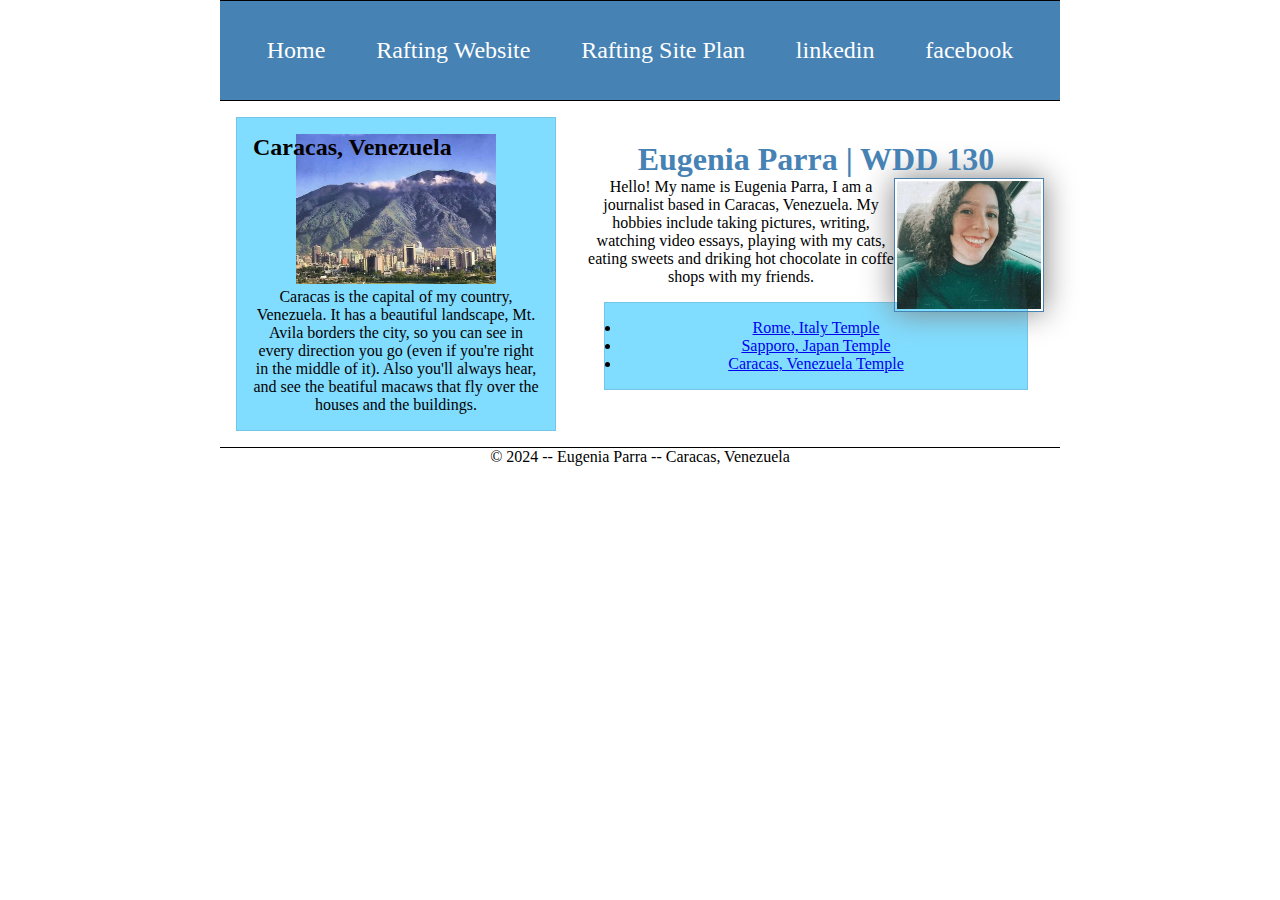
<file: index.html>
<!DOCTYPE html>
<html lang="en-US">
    <head>
        <meta charset="utf-8">
        <meta name="viewport" content="width=device, initial-scale=1.0">
        <title>Eugenia Parra | WDD 130</title>
        <meta name="description" content="I'm Eugenia, I'm taking the class WDD130, and this is an special page for my assignments.">
        <meta name="author" content="E. Parra">
        <link rel="stylesheet" href="styles/styles.css"> 
    </head>
    <body>
        <header>
            <nav>
                <a href="#">Home</a>
                <a href="wwr/">Rafting Website</a>
                <a href="wwr/site-plan-rafting.html">Rafting Site Plan</a>
                <a href="https://www.linkedin.com/in/eugenia-parra-15ab66173/">linkedin</a>
                <a href="https://www.facebook.com/">facebook</a>
            </nav>
        </header>
        <div class="grid"> 
            <main>
                <h1>Eugenia Parra | WDD 130</h1>
                <img src="images/profile.webp" alt="Hello, my name es Eugenia Parra" width="200">
                <p> Hello! My name is Eugenia Parra, I am a journalist based in Caracas, Venezuela. My hobbies include taking pictures, writing, watching video essays, playing with my cats, eating sweets and driking hot chocolate in coffe shops with my friends. </p>
                 <ul class="box">
                    <li><a href="https://www.churchofjesuschrist.org/temples/details/rome-italy-temple?lang=spa" target="_blank">Rome, Italy Temple</a></li>
                    <li><a href="https://www.churchofjesuschrist.org/temples/details/sapporo-japan-temple?lang=spa" target="_blank">Sapporo, Japan Temple</a></li>
                    <li><a href="https://www.churchofjesuschrist.org/temples/details/caracas-venezuela-temple?lang=spa" target="_blank">Caracas, Venezuela Temple</a></li>
                </ul>
            </main>
            <aside class="box">
                <h2> Caracas, Venezuela</h2>
                <img src="images/parque-nacional-el-avila.jpg" alt="Caracas Landscape" width="200">
                <p> Caracas is the capital of my country, Venezuela. It has a beautiful landscape, Mt. Avila borders the city, so you can see in every direction you go (even if you're right in the middle of it). Also you'll always hear, and see the beatiful macaws that fly over the houses and the buildings.</p>
            </aside>

        </div>   
       
        <footer>
            © 2024 -- Eugenia Parra -- Caracas, Venezuela
        </footer>
    </body>
<!-- last modified: nov 2 2024-->
</html>
</file>
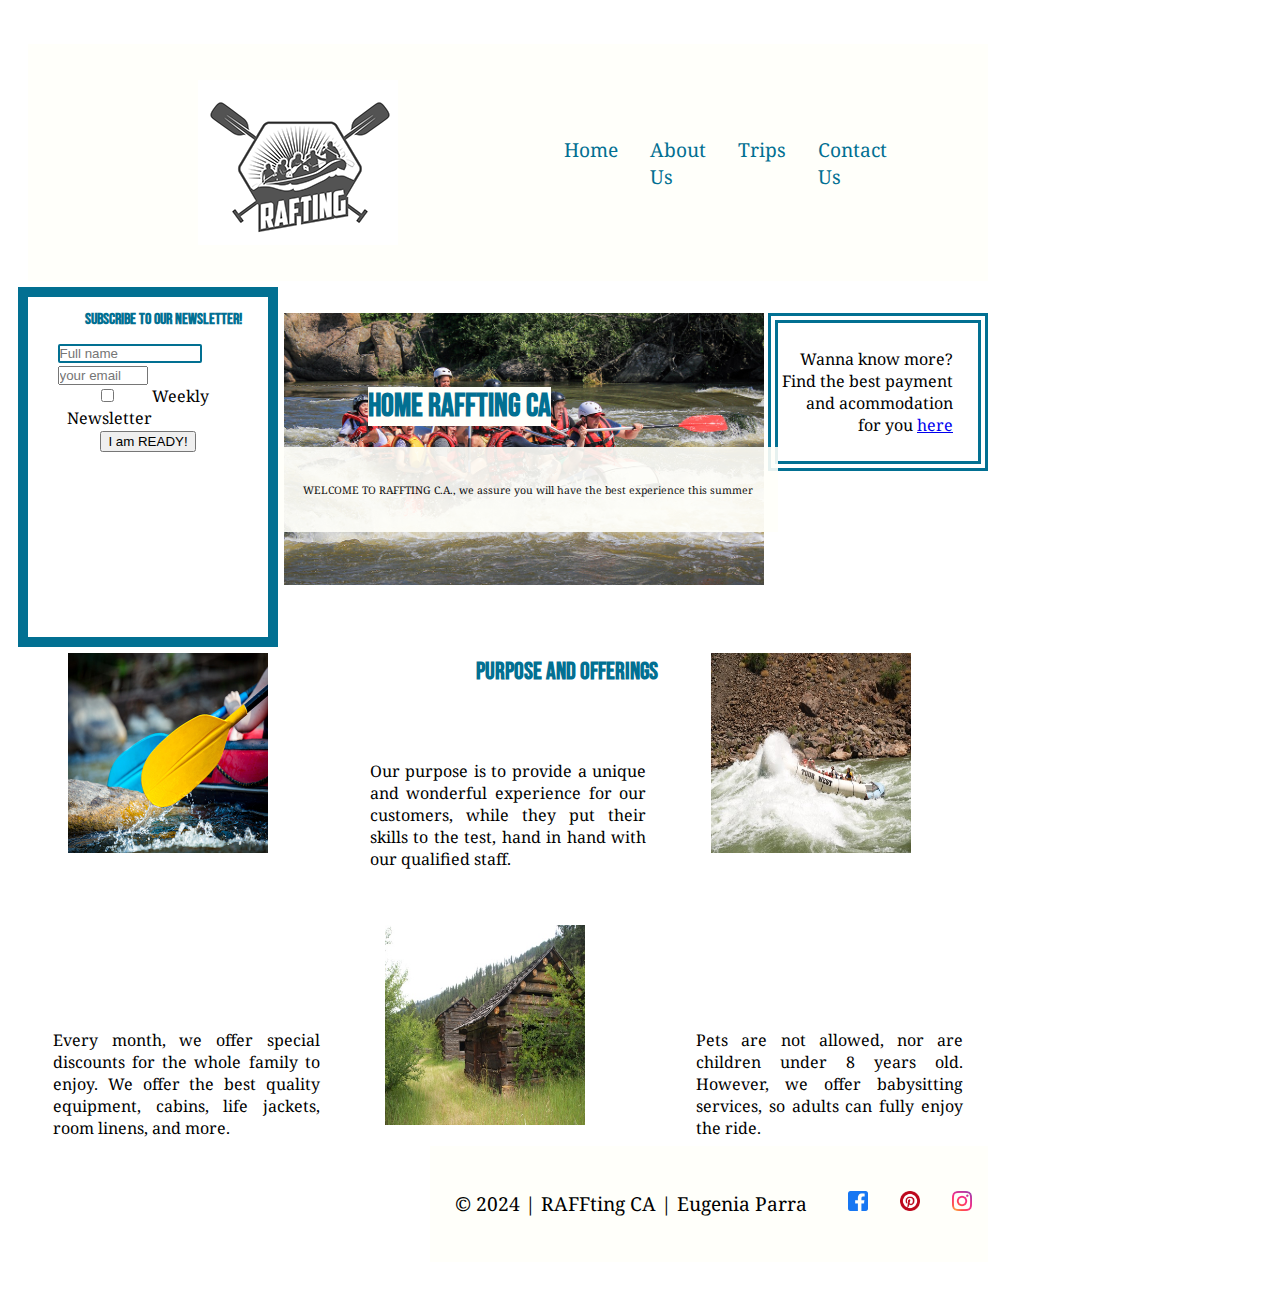
<file: wwr/index.html>
<!DOCTYPE html>
<html lang="en-US">
    <head> <meta charset="utf-8">
        <meta name="viewport" content="width=device-width, initial-scale=1">
        <meta name="Home" content="This page provides RAFFting C.A. informatio, a call to action to go trips.html, and other items.">
        <meta name="author" content="E. Parra">
        <link rel="stylesheet" href="styles/rafting.css">
        <link rel="preconnect" href="https://fonts.googleapis.com">
        <link rel="preconnect" href="https://fonts.gstatic.com" crossorigin>
        <link href="https://fonts.googleapis.com/css2?family=Bebas+Neue&family=Noto+Serif:ital,wght@0,100..900;1,100..900&display=swap" rel="stylesheet">
        <title>Home - RAFFting CA</title>
    </head>
   <body>
    <header>
        <img src="images/logo2_200.png" alt="Rafting Site Logo">
        <nav>
            <a href="index.html">Home</a>
            <a href="about.html">About Us</a>
            <a href="trips.html">Trips</a>
            <a href="contact.html">Contact Us</a>
        </nav>
    </header>
    <main>
        <div class="all">
            <div class="hero2">
                <img src="images/hero2.jpg" alt="hero 2 image">
                <h1 class="hero2">HOME RAFFTING CA</h1>
                <article class="hero2">
                    <p>WELCOME TO RAFFTING C.A., we assure you will have the best experience this summer</p>
                </article>
            </div>
            <aside class="fm">
                <form class="fm">
                    <h2>Subscribe to our Newsletter!</h2>
                    <div class="fm">
  
                        <input type="text" placeholder="Full name" name="name">
                        <input type="email" placeholder="your email" name="useremail">
                    </div>
                    <div class="fm">
                        <label> 
                            <input type="checkbox" id="yes" name="yes"> Weekly Newsletter
                        </label>
                    </div>
                    <div class="fm"> <button type="submit">I am READY!</button></div>    
                </form>
            </aside>
            <article>
                <p class="b"> Wanna know more? Find the best payment and acommodation for you <a href="trips.html">here</a></p>
            </article>
            <section>
                <div class="main">
                    <h2 class="main">Purpose and Offerings</h2>
                    <figure>
                        <img src="images/purpose1.jpg" alt="image 1">
                        <figcaption></figcaption>
                    </figure>
                    <p>Our purpose is to provide a unique and wonderful experience for our customers, while they put their skills to the test, hand in hand with our qualified staff. </p>
                   <figure>
                        <img src="images/purpose2.jpg" alt="image 2">
                        <figcaption></figcaption>
                   </figure>
                   <p>Every month, we offer special discounts for the whole family to enjoy. We offer the best quality equipment, cabins, life jackets, room linens, and more.</p>
                   <figure>
                        <img src="images/purpose3.jpg" alt="image 3">
                        <figcaption></figcaption>
                   </figure>
                   <p>Pets are not allowed, nor are children under 8 years old. However, we offer babysitting services, so adults can fully enjoy the ride.</p>
                </div>

            </section>

        </div>
       
    </main>
    <footer>
        <nav class="sociallinks">
            <p>© 2024 | RAFFting CA | Eugenia Parra</p>
            <a href="https://facebook.com">
                <img src="images/5841491.png" alt="Facebook" width="20">
            </a>
            <a href="https://pinterest.com">
                <img src="images/3689120.png" alt="Pinterest" width="20">
            </a>
            <a href="https://instagram.com">
                <img src="images/1738777.png" alt="Instagram" width="20">
            </a>
        </nav>
    </footer>
   </body>
</html>
</file>
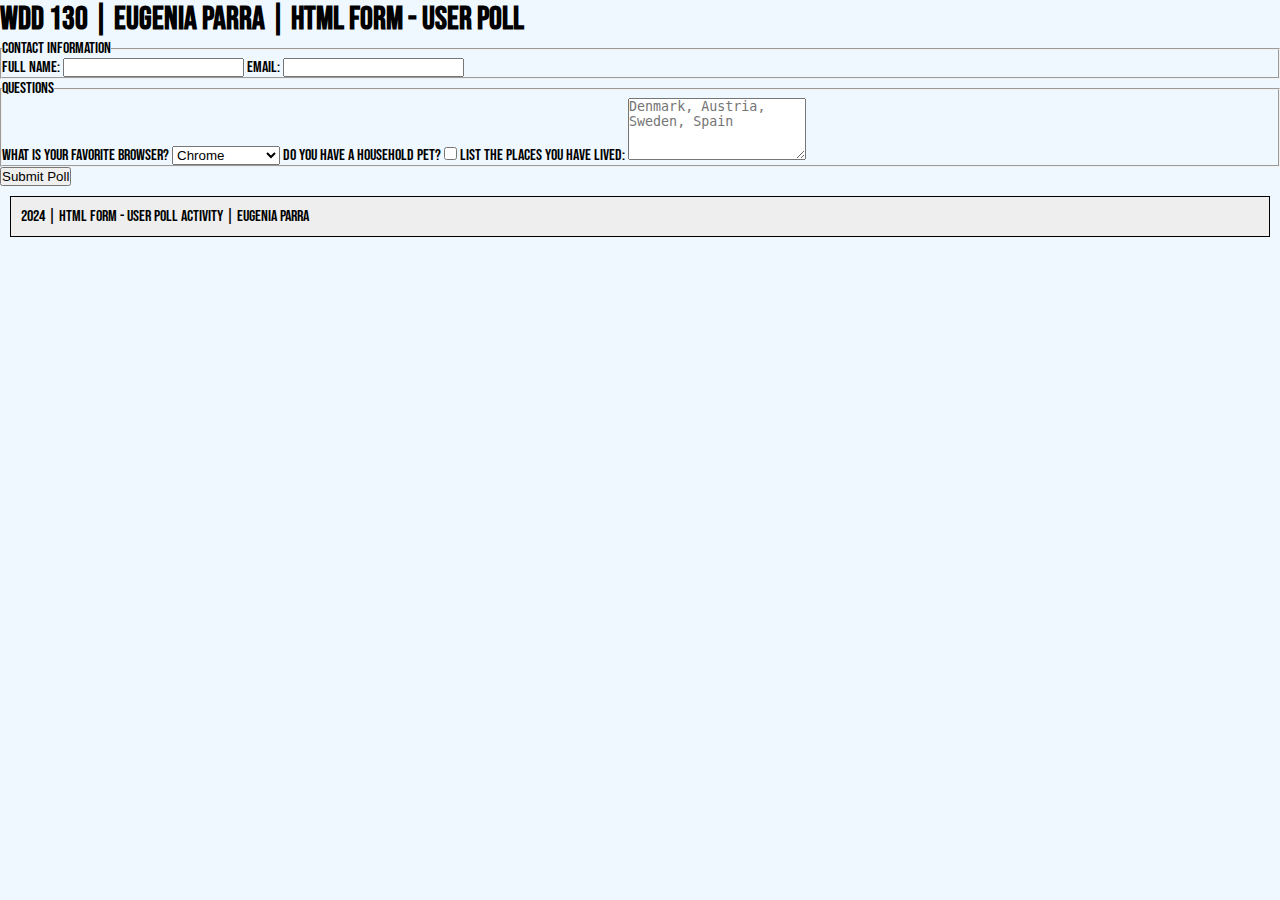
<file: week05/poll-form.html>
<!DOCTYPE html>
<html lang="en-US">
    <head>
        <meta charset="utf-8">
        <meta name="viewport" content="width=device-width, initial-scale=1">
        <link rel="stylesheet" href="styles/poll-form.css">
        <link rel="preconnect" href="https://fonts.googleapis.com">
        <link rel="preconnect" href="https://fonts.gstatic.com" crossorigin>
        <link href="https://fonts.googleapis.com/css2?family=Bebas+Neue&family=Noto+Serif:ital,wght@0,100..900;1,100..900&display=swap" rel="stylesheet">
        <title>WDD 130 | HTML Form - User Poll</title>
    </head>
    <body>
        <header>
            <h1>WDD 130 | Eugenia Parra | HTML Form - User Poll</h1>
        </header>
        <main>
            <form>
                <fieldset>
                    <legend>Contact Information</legend>
                    <label for="fullname">Full Name:</label>
                    <input type="text" id="fullname" name="fullname">
                    <label for="useremail">Email:</label>
                    <input type="email" id="useremail" name="useremail">
                </fieldset>
                <fieldset>
                    <legend>Questions</legend>
                    <label for="browser">What is your favorite Browser?</label>
                    <select id="browser" name="browser">
                        <option value="chrome">Chrome</option>
                        <option value="firefox">Firefox</option>
                        <option value="opera">Opera</option>
                        <option value="edge">Edge</option>
                        <option value="duckduckgo">Duck Duck Go</option>
                    </select>
                    <label for="pet">Do you have a household pet?</label>
                    <input type="checkbox" id="pet" name="pet">
                    <label for="feedback">List the places you have lived:</label>
                    <textarea id="feedback" name="feedback" rows="4" placeholder="Denmark, Austria, Sweden, Spain"></textarea>
                </fieldset>
                <button type="submit">Submit Poll</button>
            </form>
        </main>
        <footer>
            <p> 2024 | HTML Form - User Poll Activity | Eugenia Parra</p>
        </footer>
    </body>
</html>
</file>
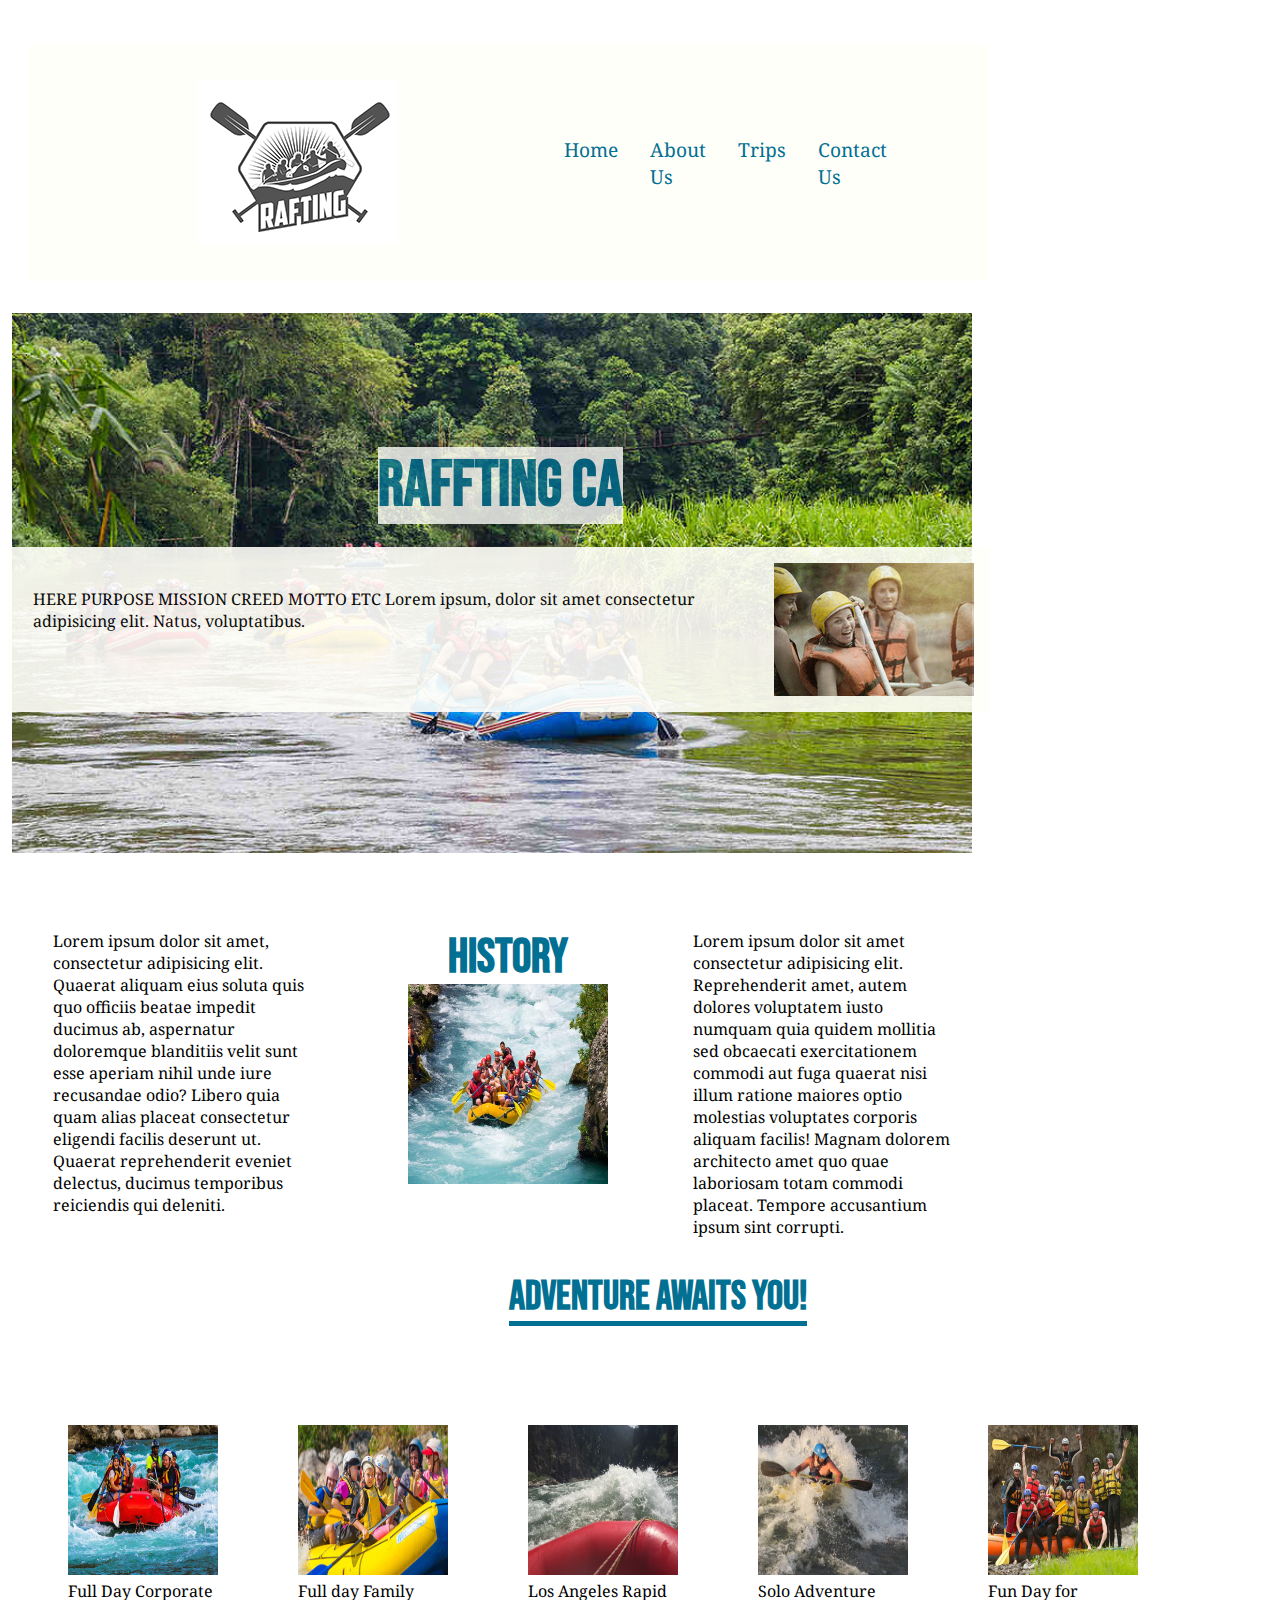
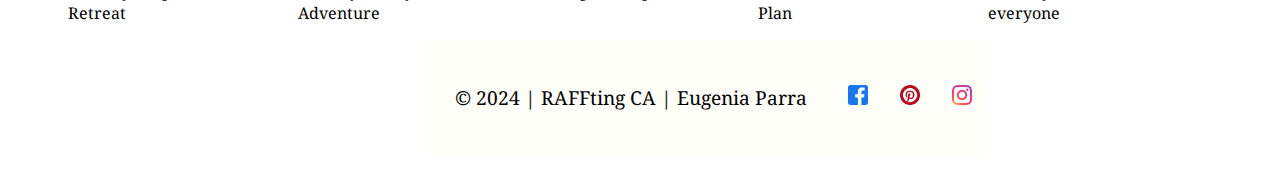
<file: wwr/about.html>
<!DOCTYPE html>
<html lang="en-US">
    <head> <meta charset="utf-8">
        <meta name="viewport" content="width=device-width, initial-scale=1">
        <meta name="About Us" content="This page provides an overview, information about its owners and staff, and basic trip summaries.">
        <meta name="author" content="E. Parra">
        <link rel="stylesheet" href="styles/rafting.css">
        <link rel="preconnect" href="https://fonts.googleapis.com">
        <link rel="preconnect" href="https://fonts.gstatic.com" crossorigin>
        <link href="https://fonts.googleapis.com/css2?family=Bebas+Neue&family=Noto+Serif:ital,wght@0,100..900;1,100..900&display=swap" rel="stylesheet">
        <title>About Us - RAFFting CA</title>
    </head>
   <body>
    <header>
        <img src="images/logo2_200.png" alt="Rafting Site Logo">
        <nav>
            <a href="index.html">Home</a>
            <a href="about.html">About Us</a>
            <a href="trips.html">Trips</a>
            <a href="contact.html">Contact Us</a>
        </nav>
    </header>
    <main>
        <div class="hero">
            <img src="images/rafting15_600.jpg" alt="hero image">
            <h1 class="hero">RAFFTING CA</h1>
            <article class="hero">
                <img src="images/rafting21_600.png" alt="happy client">
                <p>HERE PURPOSE MISSION CREED MOTTO ETC Lorem ipsum, dolor sit amet consectetur adipisicing elit. Natus, voluptatibus.</p>
            </article>
        </div>
        <section class="history"> 
            <h2 class="history">History</h2>
            <img src="images/rafting53_600.jpg" alt="history image">
            <p> Lorem ipsum dolor sit amet consectetur adipisicing elit. Reprehenderit amet, autem dolores voluptatem iusto numquam quia quidem mollitia sed obcaecati exercitationem commodi aut fuga quaerat nisi illum ratione maiores optio molestias voluptates corporis aliquam facilis! Magnam dolorem architecto amet quo quae laboriosam totam commodi placeat. Tempore accusantium ipsum sint corrupti.</p>
            <div>
                <p>Lorem ipsum dolor sit amet, consectetur adipisicing elit. Quaerat aliquam eius soluta quis quo officiis beatae impedit ducimus ab, aspernatur doloremque blanditiis velit sunt esse aperiam nihil unde iure recusandae odio? Libero quia quam alias placeat consectetur eligendi facilis deserunt ut. Quaerat reprehenderit eveniet delectus, ducimus temporibus reiciendis qui deleniti.</p> 
            </div>
        </section>
        <section>
            <h2 class="solo">Adventure Awaits You!</h2>
            <div class="figs">
                <figure>
                    <img src="images/rafting17_600.jpg" alt="image 1">
                    <figcaption>Full Day Corporate Retreat</figcaption>
                </figure>
               <figure>
                    <img src="images/rafting7_600.jpg" alt="image 2">
                    <figcaption>Full day Family Adventure</figcaption>
               </figure>
               <figure>
                    <img src="images/snake-rapid1.jpg" alt="image 3">
                    <figcaption>Los Angeles Rapid</figcaption>
               </figure>
               <figure>
                    <img src="images/salmon-kayak1.jpg" alt="image 4">
                    <figcaption>Solo Adventure Plan</figcaption>
               </figure>
               <figure>
                    <img src="images/rafting59_600.jpg" alt="image 5">
                    <figcaption>Fun Day for everyone</figcaption>
               </figure> 
            </div>
        </section>
    </main>
    <footer>
        <nav class="sociallinks">
            <p>© 2024 | RAFFting CA | Eugenia Parra</p>
            <a href="https://facebook.com">
                <img src="images/5841491.png" alt="Facebook" width="20">
            </a>
            <a href="https://pinterest.com">
                <img src="images/3689120.png" alt="Pinterest" width="20">
            </a>
            <a href="https://instagram.com">
                <img src="images/1738777.png" alt="Instagram" width="20">
            </a>
        </nav>
    </footer>
   </body>
</html>
</file>
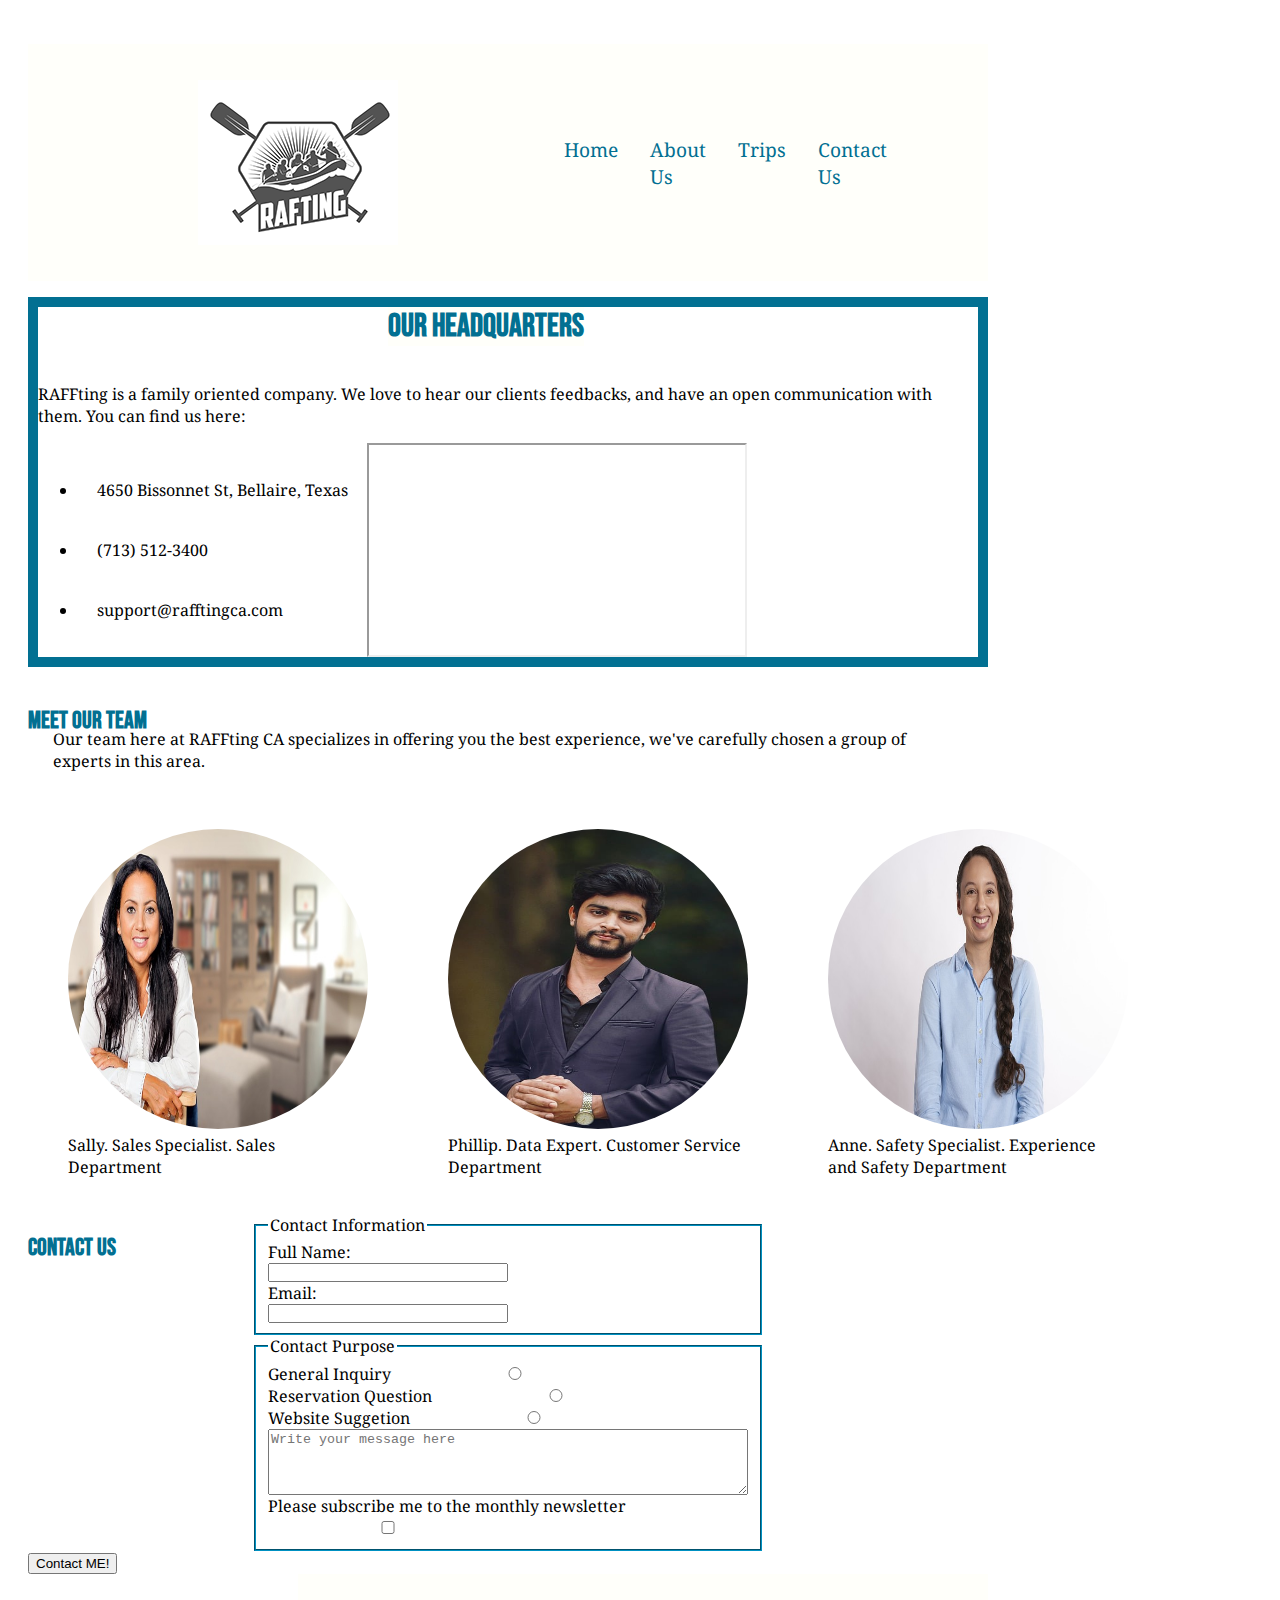
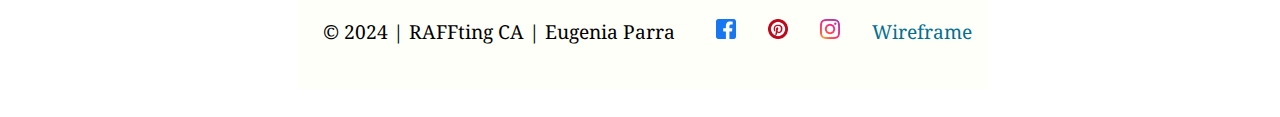
<file: wwr/contact.html>
<!DOCTYPE html>
<html lang="en-US">
    <head> <meta charset="utf-8">
        <meta name="viewport" content="width=device-width, initial-scale=1">
        <meta name="Contact Us" content="This page provides the company's address, phone number, email, and a form to obtain user comments">
        <meta name="author" content="E. Parra">
        <link rel="stylesheet" href="styles/rafting.css">
        <link rel="preconnect" href="https://fonts.googleapis.com">
        <link rel="preconnect" href="https://fonts.gstatic.com" crossorigin>
        <link href="https://fonts.googleapis.com/css2?family=Bebas+Neue&family=Noto+Serif:ital,wght@0,100..900;1,100..900&display=swap" rel="stylesheet">
        <title>Contact Us - RAFFting CA</title>
    </head>
   <body>
    <header>
        <img src="images/logo2_200.png" alt="Rafting Site Logo">
        <nav>
            <a href="index.html">Home</a>
            <a href="about.html">About Us</a>
            <a href="trips.html">Trips</a>
            <a href="contact.html">Contact Us</a>
        </nav>
    </header>
    <main>
        <div class="map">
            <h1>Our Headquarters</h1>
            <p>RAFFting is a family oriented company. We love to hear our clients feedbacks, and have an open communication with them. You can find us here:</p>
            <ul>
                <li>4650 Bissonnet St, Bellaire, Texas</li>
                <li>(713) 512-3400</li>
                <li>support@rafftingca.com</li>
            </ul>
            <iframe src="https://www.google.com/maps/embed?pb=!1m18!1m12!1m3!1d3465.205830442762!2d-95.45885572533284!3d29.713796475091744!2m3!1f0!2f0!3f0!3m2!1i1024!2i768!4f13.1!3m3!1m2!1s0x8640c1a27d400001%3A0x1c50407b827560b3!2s4650%20Bissonnet%20St%2C%20Bellaire%2C%20TX%2077401%2C%20EE.%20UU.!5e0!3m2!1ses!2sve!4v1733506618074!5m2!1ses!2sve" width="600" height="450" allowfullscreen="" loading="lazy" referrerpolicy="no-referrer-when-downgrade"></iframe>
        </div>
        <section>
            <h2 class="team">Meet our Team</h2>
            <p>Our team here at RAFFting CA specializes in offering you the best experience, we've carefully chosen a group of experts in this area.</p>
            <div class="team">
                <figure>
                    <img src="images/psychology-2647941_640.jpg" alt="employee image 1">
                    <figcaption>Sally. Sales Specialist. Sales Department</figcaption>
                </figure>
               <figure>
                    <img src="images/man-8578832_640.jpg" alt="employee image 2">
                    <figcaption>Phillip. Data Expert. Customer Service Department</figcaption>
               </figure>
               <figure>
                    <img src="images/smiling-2385790_640.jpg" alt="employee image 3">
                    <figcaption>Anne. Safety Specialist. Experience and Safety Department</figcaption>
               </figure>
            </div>
        </section>
        <section>
           <h2>Contact Us</h2>
           <form>
            <fieldset> 
                <legend>Contact Information</legend>
                <label for="fullname">Full Name:</label>
                <input type="text" id="fullname" name="fullname">
                <label for="useremail">Email:</label>
                <input type="email" id="useremail" name="useremail">
            </fieldset>
            <fieldset> 
                <legend> Contact Purpose </legend>
                <label for="generalinquiry">General Inquiry
                    <input type="radio" id="generalinquiry" name="generalinquiry">
                </label>
                <label for="reservationquestion">Reservation Question
                    <input type="radio" id="reservationquestion" name="reservationquestion">
                </label>
                <label for="websitesuggestion">Website Suggetion
                    <input type="radio" id="websitesuggestion" name="websitesuggestion">
                </label>
                <textarea id="feedback" name="feedback" rows="4" placeholder="Write your message here"></textarea>
               <label for="newsletter">Please subscribe me to the monthly newsletter 
                    <input type="checkbox" id="newsletter" name="newsletter">
               </label>

            </fieldset>
            <button type="submit">Contact ME! </button>
           </form>
        </section>
    </main>
    <footer>
        <nav class="sociallinks">
         <p>© 2024 | RAFFting CA | Eugenia Parra</p>
            <a href="https://facebook.com">
                <img src="images/5841491.png" alt="Facebook" width="20">
            </a>
            <a href="https://pinterest.com">
                <img src="images/3689120.png" alt="Pinterest" width="20">
            </a>
            <a href="https://instagram.com">
                <img src="images/1738777.png" alt="Instagram" width="20">
            </a>
            
                <a href="https://app.moqups.com/93ldcHQyTOndyBLw36NklauZq0SOpaok/view/page/ad64222d5">
                    Wireframe
                </a>
    
        </nav> 
    </footer>
   </body>
</html>
</file>
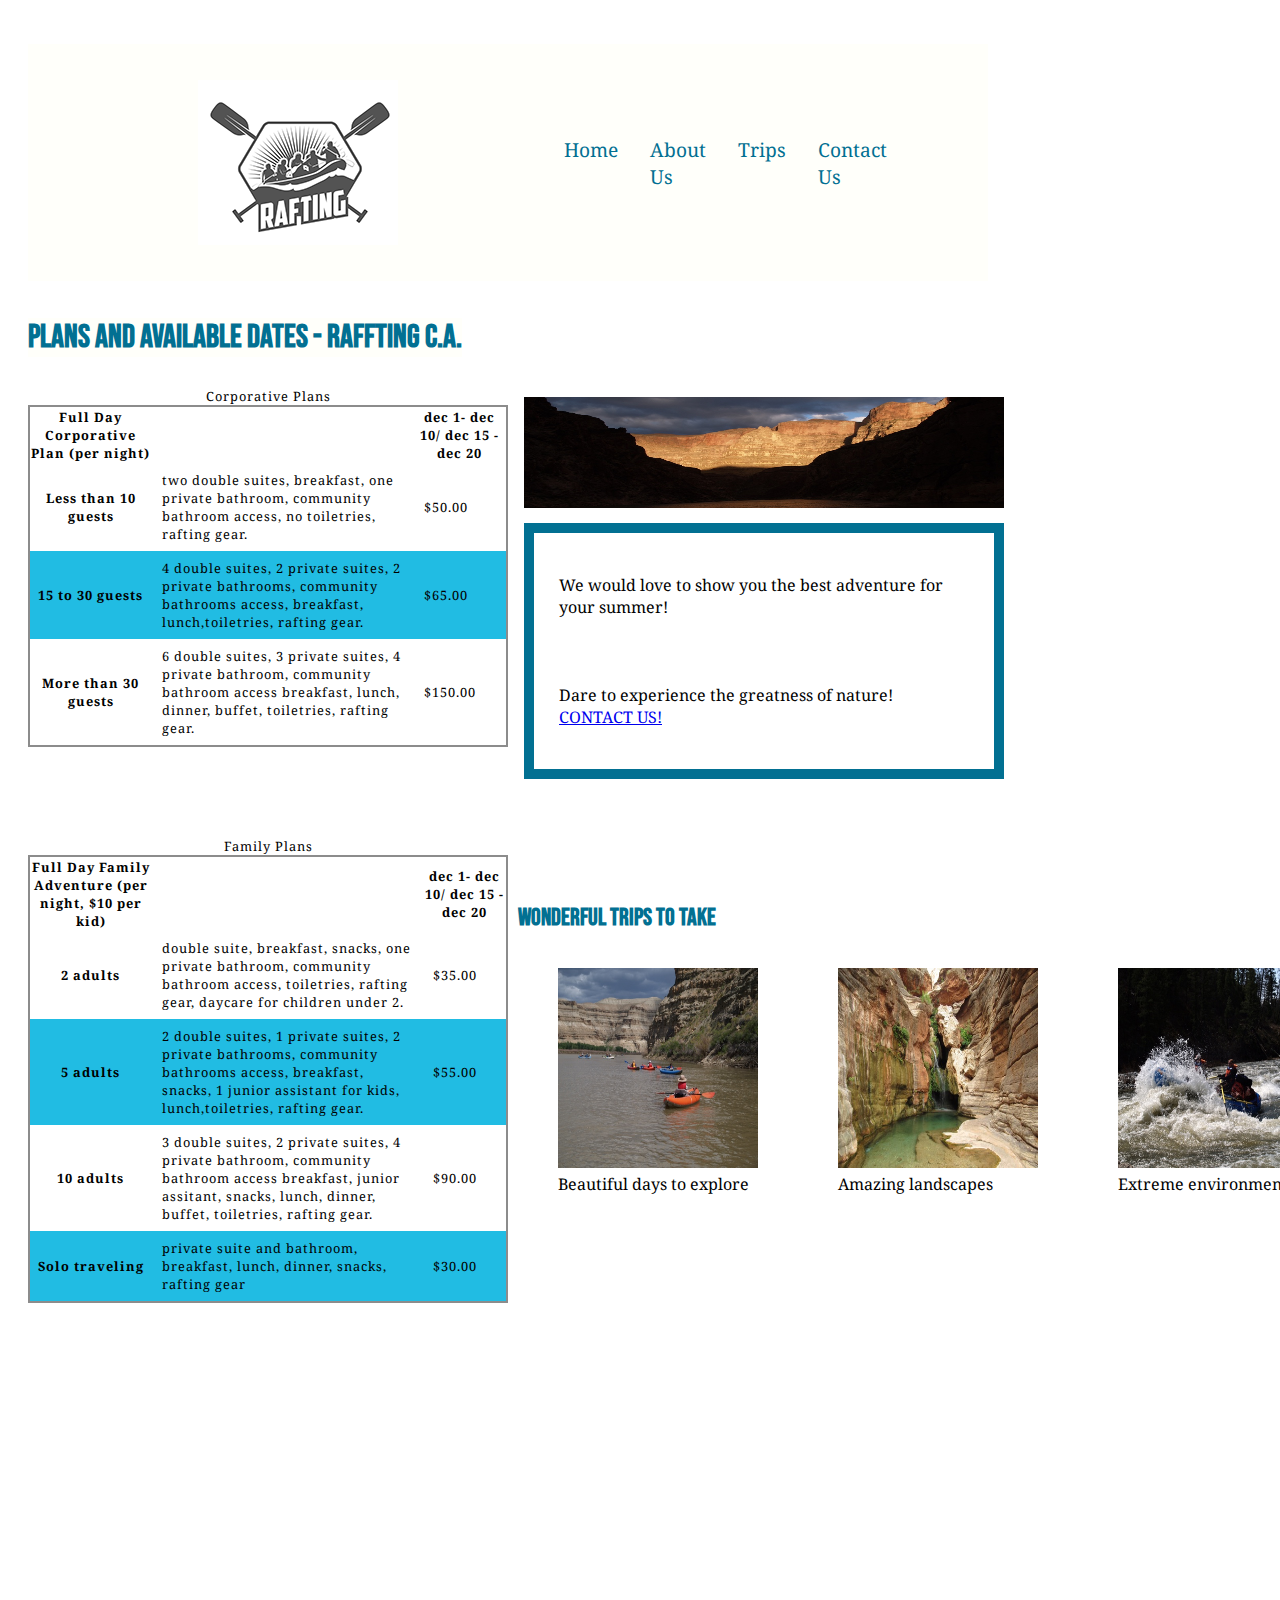
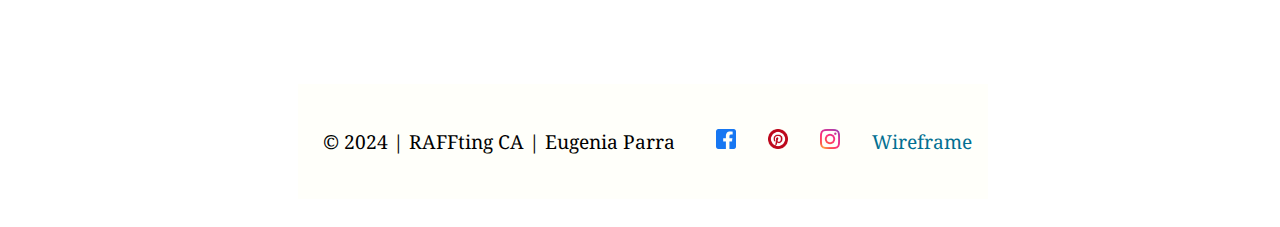
<file: wwr/trips.html>
<!DOCTYPE html>
<html lang="en-US">
    <head> <meta charset="utf-8">
        <meta name="viewport" content="width=device-width, initial-scale=1">
        <meta name="Trips" content="This page provides detailed information and examples of the different adventures or trips that the company offerings including available equipment.">
        <meta name="author" content="E. Parra">
        <link rel="stylesheet" href="styles/rafting.css">
        <link rel="preconnect" href="https://fonts.googleapis.com">
        <link rel="preconnect" href="https://fonts.gstatic.com" crossorigin>
        <link href="https://fonts.googleapis.com/css2?family=Bebas+Neue&family=Noto+Serif:ital,wght@0,100..900;1,100..900&display=swap" rel="stylesheet">
        <title>Trips - RAFFting CA</title>
    </head>
   <body>
    <header>
        <img src="images/logo2_200.png" alt="Rafting Site Logo">
        <nav>
            <a href="index.html">Home</a>
            <a href="about.html">About Us</a>
            <a href="trips.html">Trips</a>
            <a href="contact.html">Contact Us</a>
        </nav>
    </header>
    <main>
        <div class="trips">
          <h1 class="titlet"> Plans and available Dates - Raffting C.A.</h1>
          <div class="table">
            <table>
              <caption> Corporative Plans</caption>
              <thead>
                <tr>
                  <th scope="col"> Full Day Corporative Plan (per night)</th>
                  <th scope="col"></th>
                  <th scope="col"> dec 1- dec 10/ dec 15 - dec 20</th>
                </tr>
              </thead>
              <tbody>
                <tr>
                  <th scope="row">Less than 10 guests</th>
                  <td> two double suites, breakfast,  one private bathroom, community bathroom access, no toiletries, rafting gear.</td>
                  <td> $50.00</td>
                </tr>
                <tr>
                  <th scope="row">15 to 30 guests</th>
                  <td> 4 double suites, 2 private suites, 2 private bathrooms, community bathrooms access, breakfast, lunch,toiletries, rafting gear.</td>
                  <td>$65.00</td>
                </tr>
                <tr>
                  <th scope="row">More than 30 guests</th>
                  <td> 6 double suites, 3 private suites, 4 private bathroom, community bathroom access breakfast, lunch, dinner, buffet, toiletries, rafting gear.</td>
                  <td>$150.00</td>
                </tr>
              </tbody>
           </table> 
           <table>
              <caption>Family Plans </caption>
              <thead>
                <tr>
                  <th scope="col"> Full Day Family Adventure (per night, $10 per kid)</th>
                  <th scope="col"></th>
                  <th scope="col"> dec 1- dec 10/ dec 15 - dec 20</th>
                </tr>
              </thead>
              <tbody>
                <tr>
                  <th scope="row">2 adults</th>
                  <td> double suite, breakfast, snacks, one private bathroom, community bathroom access, toiletries, rafting gear, daycare for children under 2.</td>
                  <td> $35.00</td>
                </tr>
                <tr>
                  <th scope="row">5 adults</th>
                  <td>2 double suites, 1 private suites, 2 private bathrooms, community bathrooms access, breakfast, snacks, 1 junior assistant for kids, lunch,toiletries, rafting gear.</td>
                  <td>$55.00</td>
                </tr>
                <tr>
                  <th scope="row">10 adults</th>
                  <td>3 double suites, 2 private suites, 4 private bathroom, community bathroom access breakfast, junior assitant, snacks, lunch, dinner, buffet, toiletries, rafting gear.</td>
                  <td>$90.00</td>
                </tr>
                <tr>
                  <th scope="row"> Solo traveling</th>
                  <td> private suite and bathroom, breakfast, lunch, dinner, snacks, rafting gear</td>
                  <td>$30.00</td>
                </tr>
              </tbody>
           </table>    
          </div>
          <section class="tocontact">
            <img src="images/banner-trips.jpg" alt="rafting banner">
            <div class="tocontact">
              <p>We would love to show you the best adventure for your summer!</p>
              <p>Dare to experience the greatness of nature! <a href="contact.html">CONTACT US!</a></p>
            </div>
         </section>
         <section>
          <article>
            <h2 class="tripf">Wonderful trips to take</h2>
            <div class="tripf">
                <figure>
                    <img src="images/deso-boats.jpg" alt="image 1">
                    <figcaption>Beautiful days to explore</figcaption>
                </figure>
               <figure>
                    <img src="images/elves-chasm-landscape.jpg" alt="image 2">
                    <figcaption>Amazing landscapes</figcaption>
               </figure>
               <figure>
                    <img src="images/raft-rapid.jpg" alt="image 3">
                    <figcaption>Extreme environment</figcaption>
               </figure>
               <figure>
                    <img src="images/ik-rapid.jpg" alt="image 4">
                    <figcaption>Ell acommodations included</figcaption>
               </figure>
               <figure>
                    <img src="images/littlecolorado.jpg" alt="image 5">
                    <figcaption>Activities for everyone</figcaption>
               </figure> 
               <figure>
                    <img src="images/side-canyon-sq.jpg" alt="image 6">
                    <figcaption>A trip to remember</figcaption>
               </figure>
             </div>
          </article>
         </section>
        </div>
    </main>      
    <footer>
      <nav class="sociallinks">
        <p>© 2024 | RAFFting CA | Eugenia Parra</p>
        <a href="https://facebook.com">
            <img src="images/5841491.png" alt="Facebook" width="20">
        </a>
        <a href="https://pinterest.com">
            <img src="images/3689120.png" alt="Pinterest" width="20">
        </a>
        <a href="https://instagram.com">
            <img src="images/1738777.png" alt="Instagram" width="20">
        </a>
        <a href="images/trips-wireframe.png">
            Wireframe
        </a>
      </nav> 
    </footer>
        
   </body>
</html>
</file>
<file: styles/styles.css>
* {
    margin: 0;
    padding: 0;
    box-sizing: border-box;
}
nav {
    background-color: steelblue;
    padding: 1rem;
    display: flex;
    justify-content: space-evenly;
    align-items:center;
}

nav a{
    color: white;
    display: block;
    padding: 20px;
    text-decoration: none;
    font-size: 1.5rem;
}

h1{
    color: steelblue;
    border-bottom: blue;
}

main img {
    width: 150px;
    height: auto;
    border: 1px solid steelblue;
    padding: 2px;
    box-shadow: 0 0 30px gray;
     float:right; 
}

p{
    padding: 0;
}

main {
    max-width: 840px;
    grid-column: 2/3;
    margin: 1rem;
}

aside h2 {
    position: absolute;
}

aside {
    width: 20rem;
    margin: 1rem;
    border: 1px solid steelblue ;
    padding: 1rem;
    background-color: #eee;
    color: #333;
    text-align: center;
    position: relative;
    grid-column: 1/2;
    grid-row: 1/2;
}

aside img {
    width: 200px;
    height: auto;
}

.grid {
    display: grid;
    align-items: center;
}

header, footer, .grid {
    max-width: 840px;
    margin: 0 auto;
    border-top: 1px solid #000;
    text-align: center;
}

/* Class Selectors  */
.box {
    margin: 1rem;
    border: 1px solid rgba(0, 0, 0, 0.1);
    padding: 1rem;
    background-color: rgb(129, 221, 255);
    color: #050000;
}
</file>
<file: wwr/styles/rafting.css>
@import url('https://fonts.googleapis.com/css2?family=Bebas+Neue&display=swap');
@import url('https://fonts.googleapis.com/css2?family=Bebas+Neue&family=Noto+Serif:ital,wght@0,100..900;1,100..900&display=swap');

.bebas-neue-regular {
    font-family: "Bebas Neue", serif;
    font-weight: 400;
    font-style: normal;
  }


.noto-serif {
  font-family: "Noto Serif", serif;
  font-weight: 100;
  font-style: normal;
  font-variation-settings: 
    "wdth" 100;
}

:root {
    --primary-color: #027092; /* #027092 */
    --secondary-color: #FFFFFA ; /* #FFFFFA */
    --accent1-color:#0091C2;
    --accent2-color:#21BCE3; /* #21BCE */
    --background-color: #FFFFFF; /* #FFFFFF */

    --heading-font: 'Bebas Neue', Bebas;
    --paragraph-font: 'Noto Serif', serif;

    --nav-background-color: #FFFFFA;
    --nav-link-color: #027092;
    --nav-hover-link-color: #21BCE3 ;
    --nav-hover-background-color:#0091C2;

}

body{
    font-family: var(--paragraph-font);
    max-width: 960px;
    padding: 20px;
}

h1, h2 {
    font-family: var(--heading-font);
    color: var(--primary-color);
    position: absolute;
}

h1 {
    background-color: #FFFFFA;
}

header{
    padding: 20px;
    background-color: var(--secondary-color);
    display:grid;
    grid-template-columns: 500px 2fr 2fr 2fr;
    align-items: center;
    margin: 1rem auto;

}

header img {
    display:grid;
    align-content: center;
    margin: 1rem auto;
}

p{
    padding: 25px;
    
}
nav{
    background-color: var(--nav-background-color);
    font-size: 1.2rem;
    display:flex;
    flex-direction: row;
}

nav a{
    display: block;
    color: var(--nav-link-color);
    text-decoration: none;
    padding: 1rem;
}

nav a:link, nav a:visited{
    color: var(--nav-link-color);
}

nav a:hover {
    color: var(--nav-hover-link-color);
    background-color: var(--nav-hover-background-color); ;
}

/* HOME CODE */
.all {
    display: grid;
    grid-template-columns: 25% 50% 25%;
    grid-template-rows: 40% 60%;
    grid-template-areas: 
    'aside' 'main' 'aside'
    'section' 'section' 'section'
    ;
}

.all aside {
    grid-column: 1/2;
    grid-row: 1;
    outline: 10px solid #027092;
}


.all article {
    grid-column: 3/4;
    grid-row: 1;
    
    
}

.all section {
    grid-column: 1/4;
    grid-row: 2;

}
/* HERO IMAGE CODE */
.hero2 div {
    position: relative;
    
}



.hero2 h1{
    display:block;
    position: absolute;
    margin-top: 90px;
    margin-left: 100px;
    text-align: center;
}
    

.hero2 article {
    position:absolute;
    background-color: #FFFFFA;
    opacity: 90%;
    margin-top: 150px;
    margin-left: 10px;
    margin-right: 9px;
    font-size: 10.5px;
    text-align: right;
    padding: 0;
   
}



.hero2 img{
    display: block;
    width: 100%;
    height: auto;
    float: left;
    padding: 1rem;
    opacity:100%;
    
}
/* ARTICLE */
.b {
    border: 10px double #027092;
    float:right;
    text-align: right;
    padding-left: 1.5%;
    margin-left: 20px;
}
/* ASIDE CODE */
.fm h2 {
    font-size: 1rem;
    margin-left: 30px;
    position: relative;
}


.fm input[type=text], input[type=useremail] {
    margin-top: 15px;
    width: 80%;
    display: table;
    border: 2px solid #027092;
    border-radius: 2px;
    box-sizing: border-box;

}
.fm input[type=checkbox]{
    padding: 1rem;
    display: inline-table;
    font-size: .9rem;
  }

.fm input[type=submit] {
    padding: 14px 20px;
    margin: 7px 0;
    background-color: #0091C2;
    color: #0091C2;

}
/* MAIN SECTION CODE */

.main img {
    width: 200px;
    height: 200px;
}

.main {
    display: grid;
    grid-template-columns: 33% 34% 33%;
    grid-template-rows: 50% 50%;
    
    
}

.main h2 {
    position: absolute;
    display: flex;
    flex-direction: row;
    margin-left: 35%;

}


.main p{
    margin-top: 30%;
    text-align: justify;
}

/* ABOUT US CODE */
main {
    display: grid;
    grid-auto-columns: minmax(100px, auto);
    grid-auto-rows: minmax(100px, auto);
    grid-row-gap: 20px;
}
.hero div {
    position: relative;
}


.hero h1{
    display:block;
    position: absolute;
    margin-top: 150px;
    margin-left: 350px;
    margin-bottom: 140px;
    font-size: 4em;
    background-color: #FFFFFA;
    opacity: 80%;
    
}

.hero article {
    position:absolute;
    background-color: #FFFFFA;
    opacity: 90%;
    margin-top: 250px;
    margin-left: -20px;
    margin-right: 290px;
    margin-bottom: 250px;
}


.hero img{
    display: block;
    width: 100%;
    height: auto;
    float: right;
    padding: 1rem;
    opacity:100%;
    
}

.hero article img {
    float: right;
    width: 200px;
}

/* HISTORY CODE */

.history {
    display: grid;
    grid-template-columns: 1fr 1fr 1fr;
    grid-template-rows: 100%;
}

.history h1 {
    position: relative;
    align-self: center;
    justify-self: center;
}

.history h2 {
    display: flex;
    align-self: flex-start;
    justify-self: center;
    font-size: 3em;

}

.history img{
    width: 200px;
    height: 200px;
    grid-column:2;
    place-self: center;
    z-index: 1;
}

.history p1 {
    grid-column: -1/2;
    grid-row: 2;
}

.history div {
    grid-column: 1;
    grid-row: 1;
    justify-items: center;
}
    
.solo {
    display: flex;
    align-self: center;
    justify-self: center;
    font-size: 2.5em;
    border-bottom: 5px solid #027092;
    margin-left: 300px;

}
.figs {
    display: flex;
    padding-top: 10px;
   flex-direction: row; 
   align-content: space-evenly;
   margin-top: 100px;
   

} 

.figs img{
    width: 150px;
    height: 150px;
}

footer {
    display: flex;
    flex-direction: row;
    align-items: flex-end;
    justify-content: flex-end;
    
}
.sociallinks {
    display: flex;
    flex-direction: row;
    align-items: baseline;
}

/* CONTACT US CODE */
.map h1 {
    display: flex;
    justify-content: center;
    position: relative;
    margin-top: 0;
    margin-left: 350px;
}

.team h2{
    display: flex;
    justify-self: center;
    position: relative;
    margin-left: 350px;
}

/* MAP CODE */

.map {
    display: flex;
    flex-direction: row;
    flex-wrap: wrap;
    align-content:space-around;
    border: 10px solid #027092;
}

.map p {
    padding: 0;
}

.map li {
    padding: 1.2rem;
}
.map iframe{
    width: 40%;
    height: 60%;
    justify-items: flex-end;
}

 /* TEAM CODE */
.team {
    display:flex;
    flex-direction: row;
    align-content: space-between;
 }

.team img {
    height: 300px;
    width: 300px;
    border-radius: 90%;
}

.team figcaption {
    display: flex;
    justify-items: center;
}

/* FORM CODE */
form{
    display: block;
    justify-items: center;
}
fieldset {
    border-color: #0091C2;
    position: relative;
    display: grid;
    /*grid-column: 5px;
    grid-row: 5px;*/
    width: 50%
}
legend{
  position: relative;
}

input{
    padding: 0px;
    margin: 0px;
    box-sizing: border-box;
    width:50%;
    position: relative;
}

button {
    justify-self: center;
}


/*TRIPS CODE */


.trips {
    display:grid;
    grid-column-gap: 1rem;
    grid-template-columns: 50% 50%;
    grid-template-rows: 40% 60%;
    grid-template-areas: 
    'table' 'section'
    'table' 'article'
    ;

}

.tocontact section {
    justify-content: end;
    align-content: end;
}

/* TABLE CODE */
.table table {
        align-items: center;
        border-collapse: collapse;
        border: 2px solid rgb(140 140 140);
        font-family: var(--paragraph-font);
        font-size: 0.8rem;
        letter-spacing: 1px;
        margin-top: 90px;
      }

.table td {
        padding: 8px 10px;
      }
      
.table tbody > tr:nth-of-type(even) {
        background-color:#21BCE3;
      }

/* CONTACT CODE */
      
.tocontact img {
    align-self: center;
    width: 100%;
    height: 20%;
    margin-top: 100px;
}

.tocontact div {
    margin: 10px auto;
    position: relative;
    border: 10px solid #027092;
}

/* PICTURES CODE */

.tripf {
    display: flex;
    flex-direction: row; 
    align-self: flex-end;
    margin-top: 100px; 
    margin-left: 490px;
    
}



.tripf img {
    width: 200px;
    height: 200px;
}
/* TITLES CODE */
.titlet h1 {
    display: flex;
    justify-content: center;
    align-self: flex-start;
    font-size: 1.5rem;
   
}

.tripf h2 {
    font-size: 1.3rem;
    position: absolute;
    display:flex;
    flex-direction: row;
    margin-bottom: 80%;
    
}
</file>
<file: week05/styles/poll-form.css>
*{
    margin: 0;
    padding: 0;
    box-sizing: border-box;
}

body {
    font-family: Bebas Neue, Noto serif;
    font-size: medium;
    background-color: aliceblue;
    border: 1rem ;
    color:#000;
}

footer {
    margin: 10px;
    /*border-top: 1px solid #000;
    border-bottom: 1px solid #000;
    border-left: 1px solid #000;
    border-right: 1px solid #000; */
    border: 1px solid #000;
    padding: 10px;
    background-color: #eee;
  }
</file>
